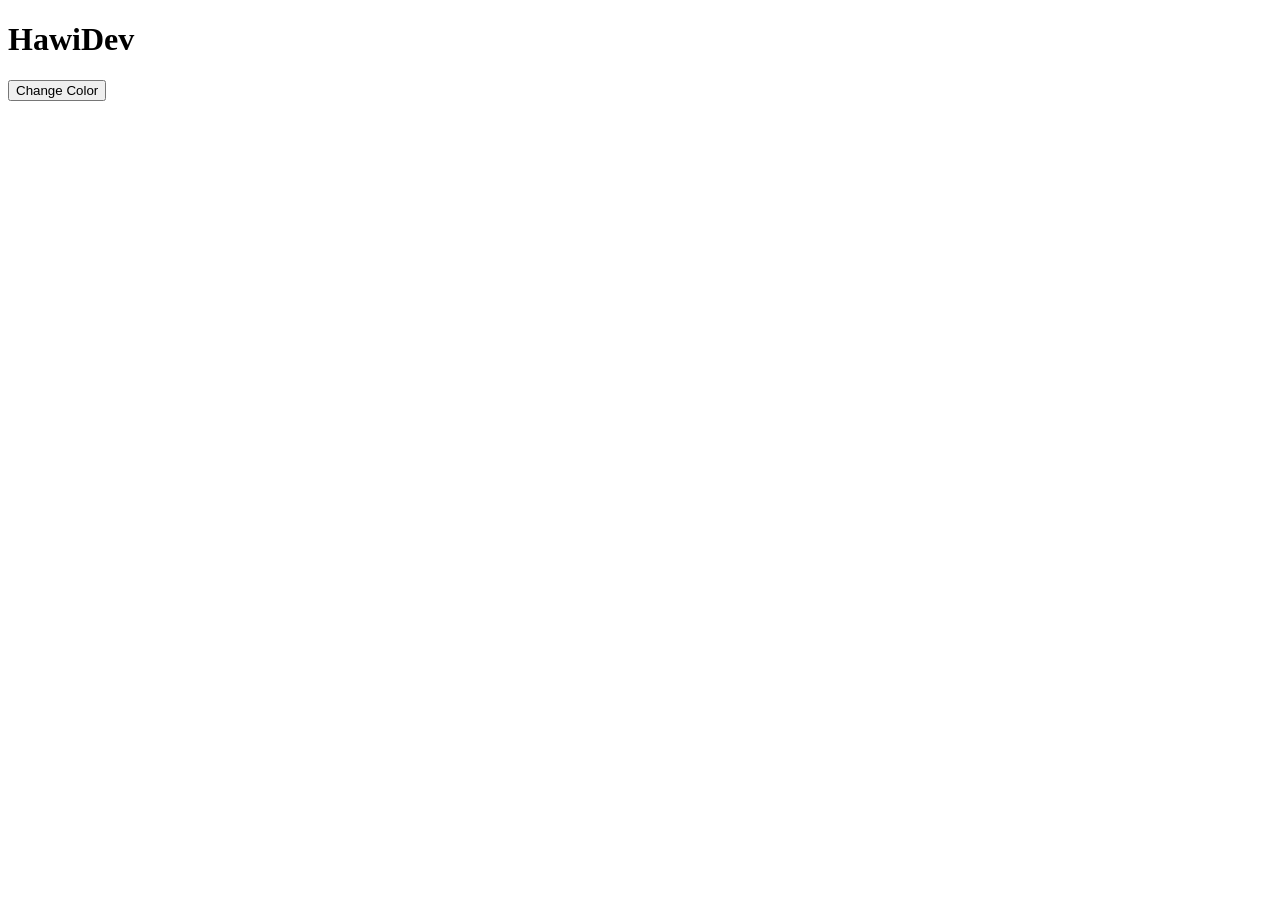
<file: dom_prac.html>
<!DOCTYPE html>
<html>
  <body>
    <h1 id="title">
      HawiDev
    </h1>
    <button onclick="changecolor()">
      Change Color
    </button>
    
    <script>
    function changecolor(){
      document.getElementById("title").style.color="blue";
    }
    </script>
  
  </body>
</html>
</file>
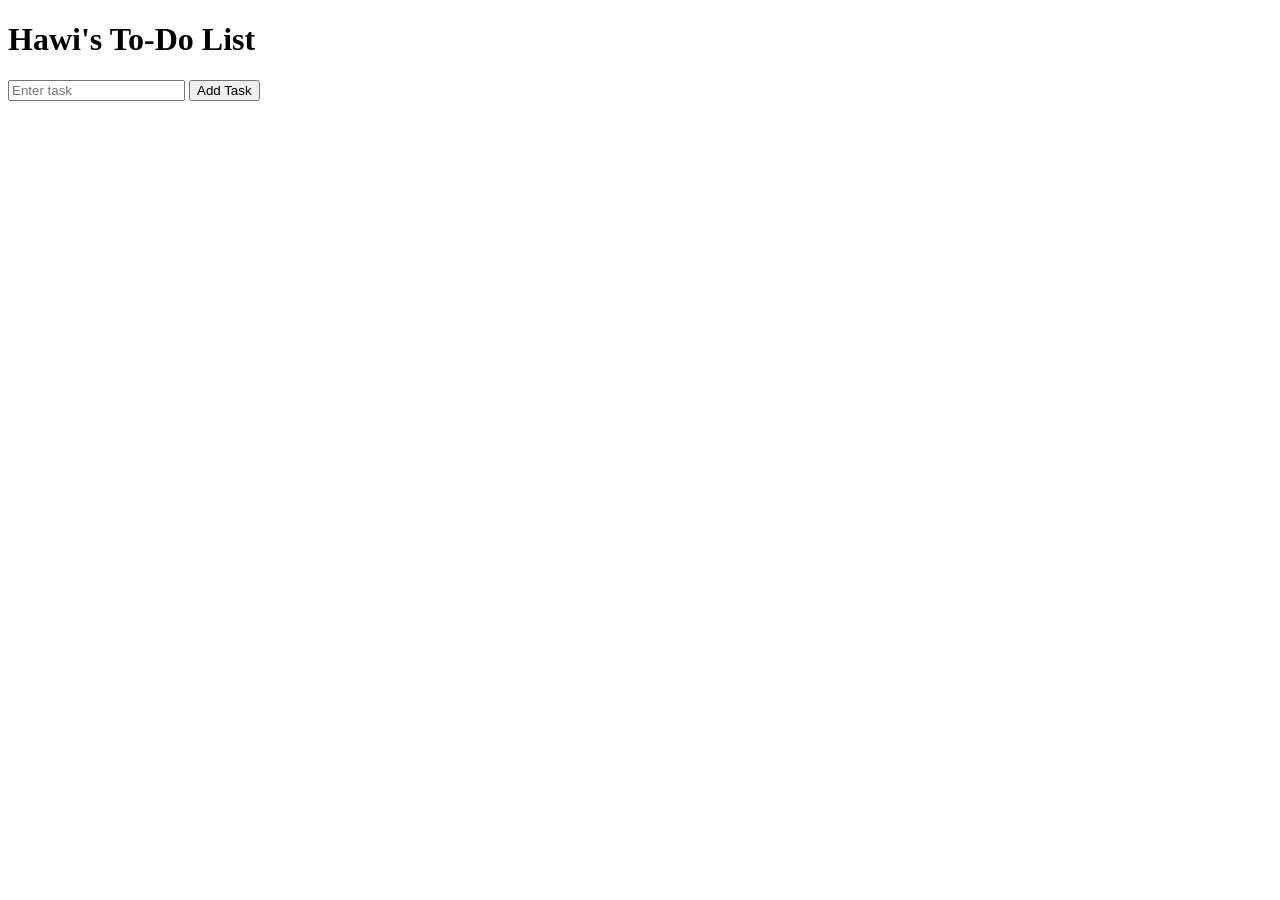
<file: Hawi's To-Do list.html>
<!DOCTYPE html>
<html>

<head>

    <title>To-Do App</title>

</head>

<body>

    <h1>
        Hawi's To-Do List
    </h1>

    <input
        type="text"
        id="taskInput"
        placeholder="Enter task">

    <button onclick="addTask()">
        Add Task
    </button>

    <ul id="taskList">

    </ul>

    <script src="todo.js"></script>

</body>

</html>
</file>
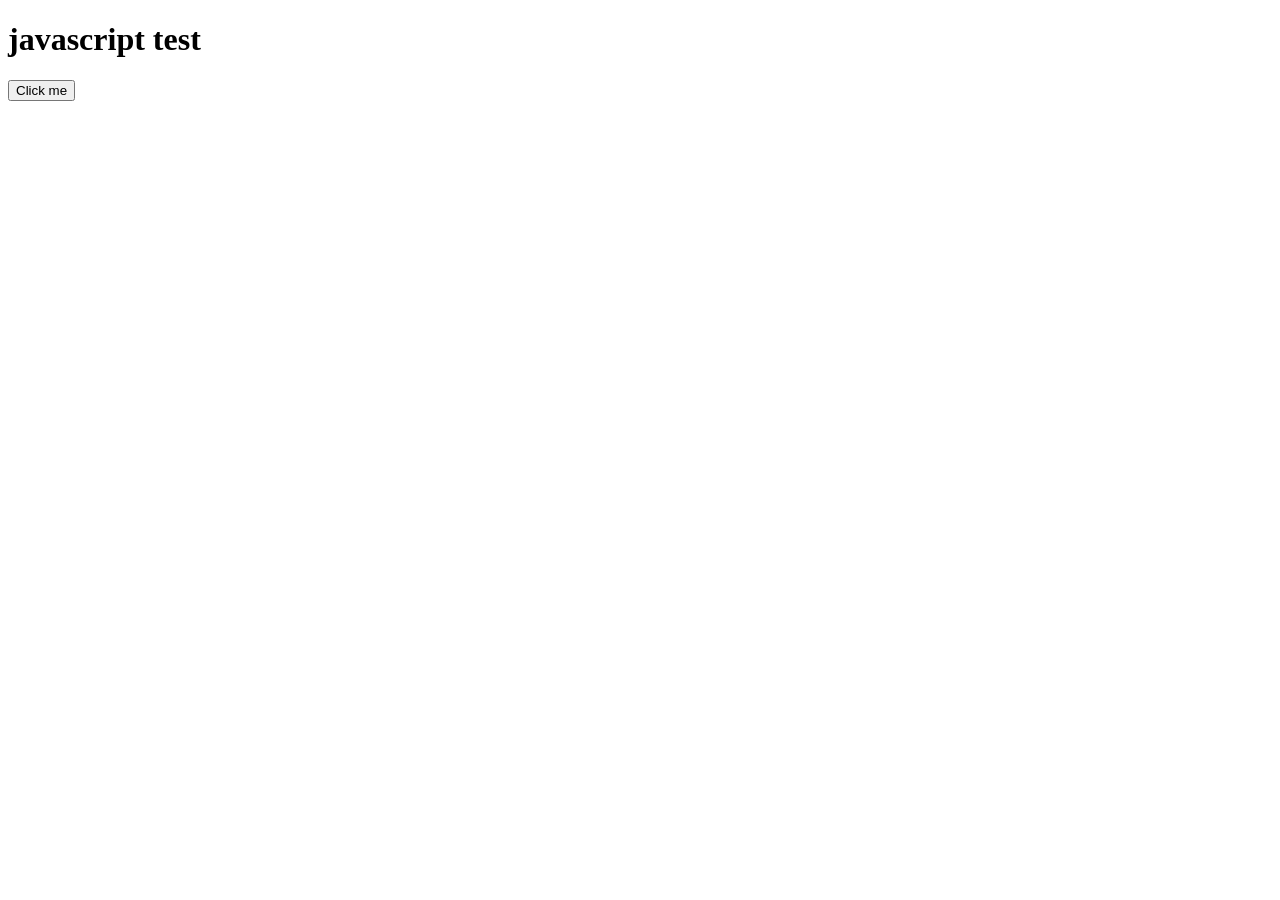
<file: JsPractice.html>
<!DOCTYPE html>
<html>
  <head>
    <title>
      JavaScript Practice
    </title>
  </head>
  <body>
    <h1>
      javascript test
    </h1>

    <script>
      function great() {
      alert ("Hello Hawi!");
      }
    </script>
  <button onclick="great()">
    Click me 

  </button>
  </body>
</html>
</file>
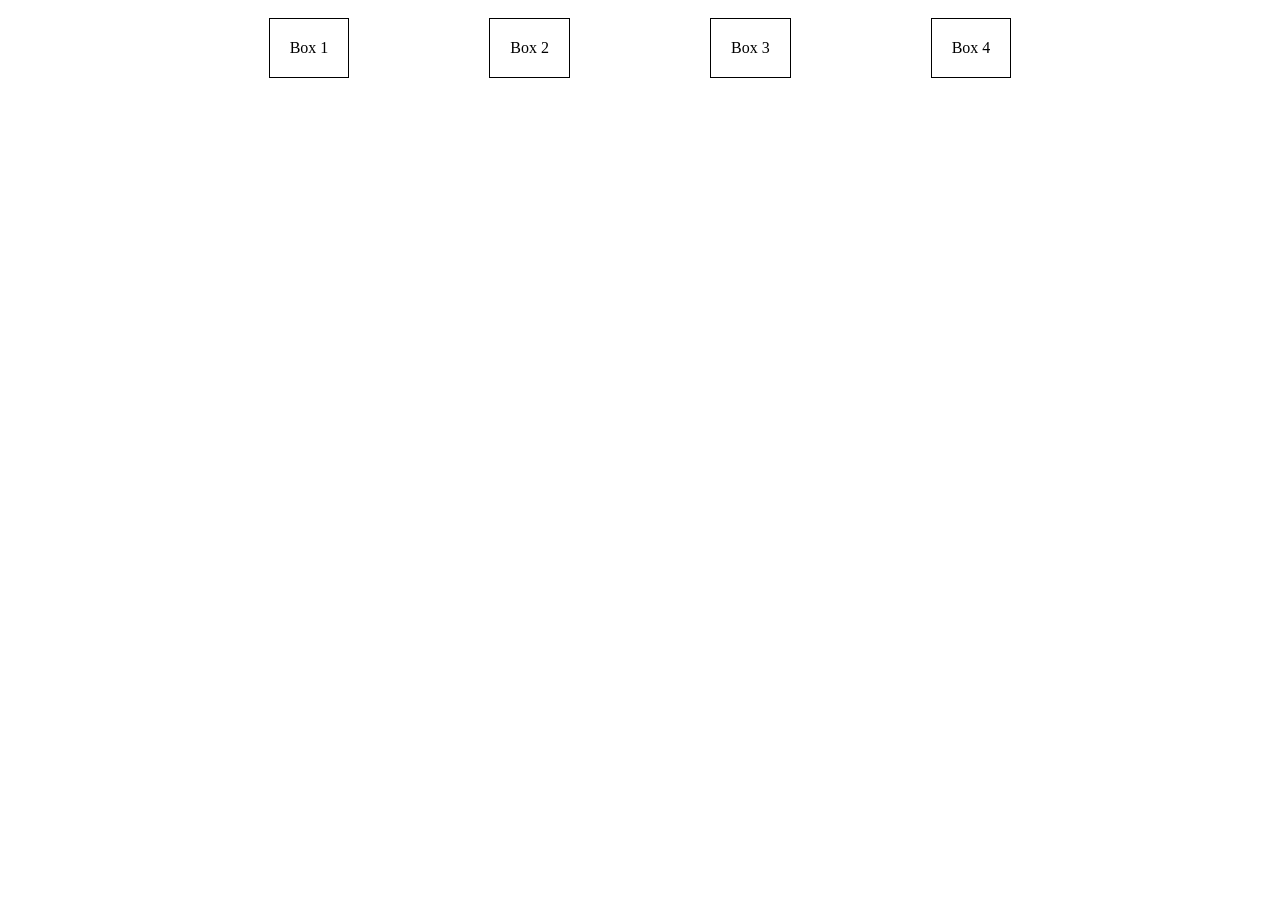
<file: landing_page.html>
<!DOCTYPE html>
<html>
  <head>
    
    <title>
      landing page

    </title>
  </head>

  <link rel="stylesheet" href="landing_page.css">
  <body>

<div class= "container">
  <div class="box"> Box 1 </div>
  <div class="box"> Box 2 </div>
  <div class="box"> Box 3 </div>
  <div class="box"> Box 4 </div>
</div>

  </body>
</html>
</file>
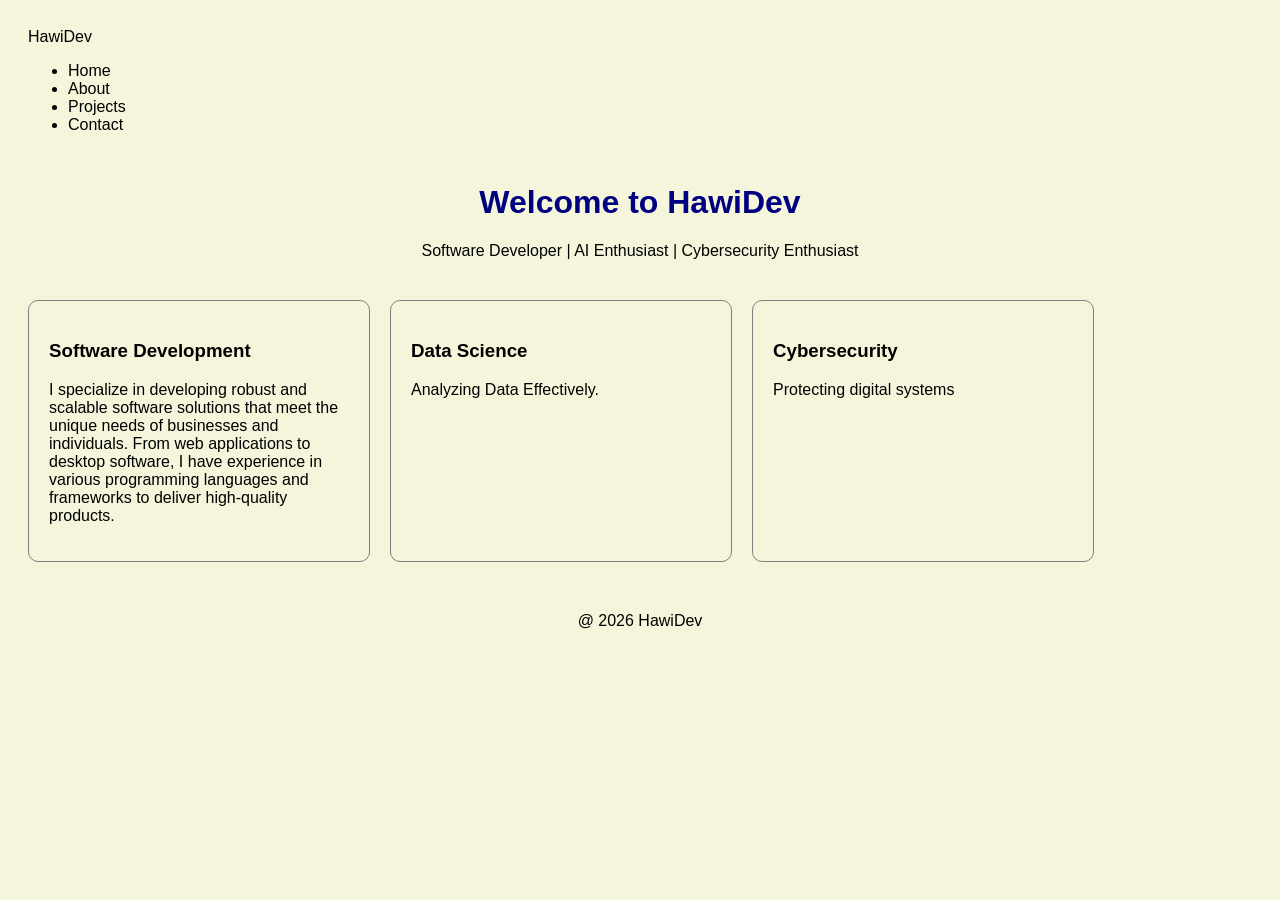
<file: landing_page2.html>
<!DOCTYPE html>
<html>

<head>
  HawiDev
  <link rel="Stylesheet" href="landing_page2.css">
</head>

<body>

<nav>
  <ul>
    <li>
      Home
    </li>
    <li>
      About
    </li>
    <li>
      Projects
    </li>
    <li>
      Contact
    </li>
  </ul>
</nav>


<header>
  <h1>
    Welcome to HawiDev
  </h1>

  <p>
    Software Developer | AI Enthusiast | Cybersecurity Enthusiast
  </p>

</header>


<section class="services">

  <div class="card">
    <h3> Software Development</h3>
    <p>
      I specialize in developing robust and scalable software solutions that meet the unique needs of businesses and individuals. From web applications to desktop software, I have experience in various programming languages and frameworks to deliver high-quality products.
    </p>

  </div>


  <div class="card">
    <h3> Data Science </h3>
    <p>
      Analyzing Data Effectively.
    </p>

  </div>

  <div class="card">
    <h3>
      Cybersecurity
    </h3>
    <p>
      Protecting digital systems
    </p>


  </div>
</section>

<footer>
  <p>
    @ 2026 HawiDev
  </p>
</footer>

</body>
</html>
</file>
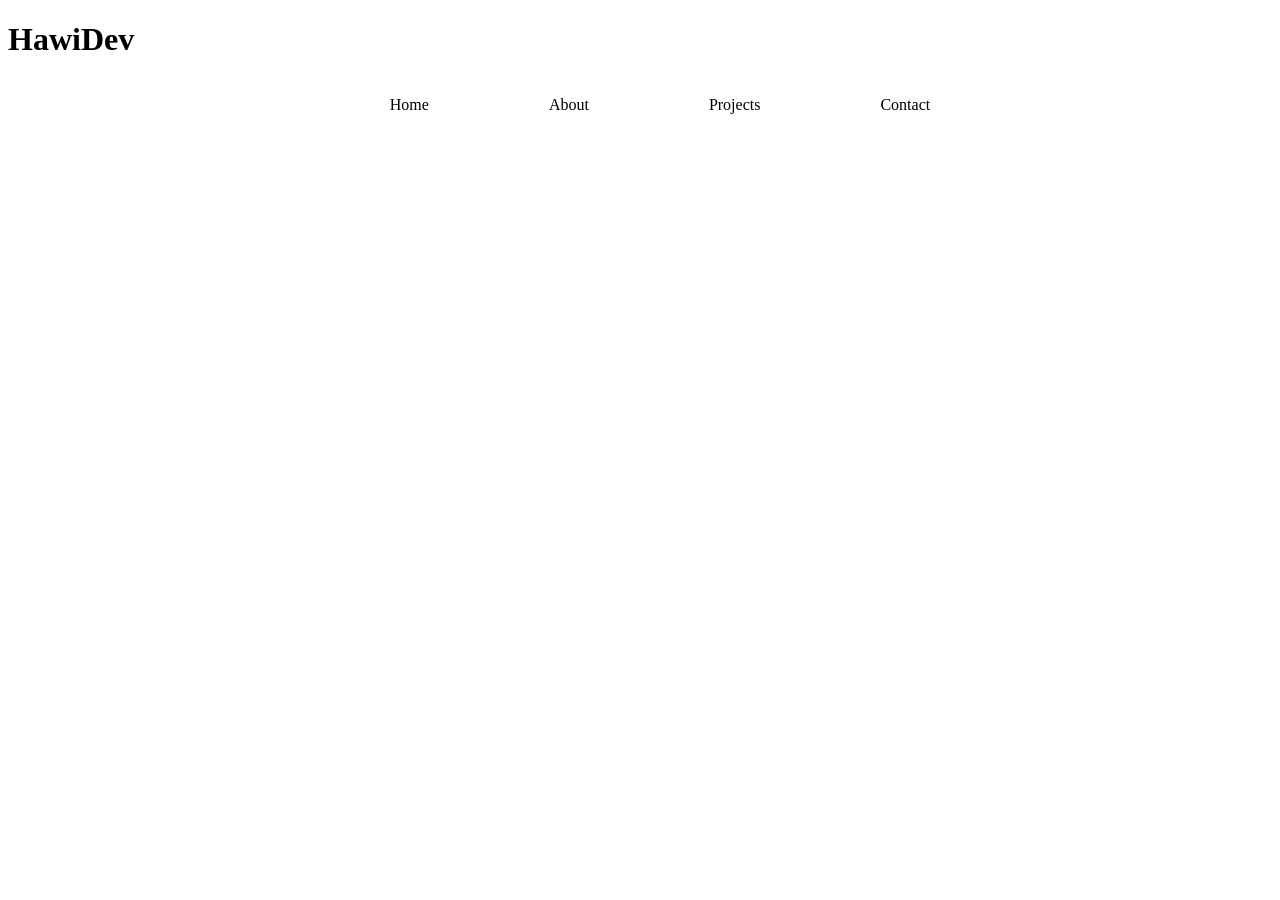
<file: Navigation bar.html>
<!DOCTYPE html>
<html>
  <head>
    <h1>
      HawiDev
    </h1>
  </head>
<link rel="stylesheet" href="Navigation bar.css">

  <body>
  
  <nav>
    <ul>
      <li>
        Home
      </li>
      <li>
        About
      </li>
      <li>
        Projects
      </li>
      <li>
        Contact
      </li>

    </ul>
  </nav>

  </body>
</html>
</file>
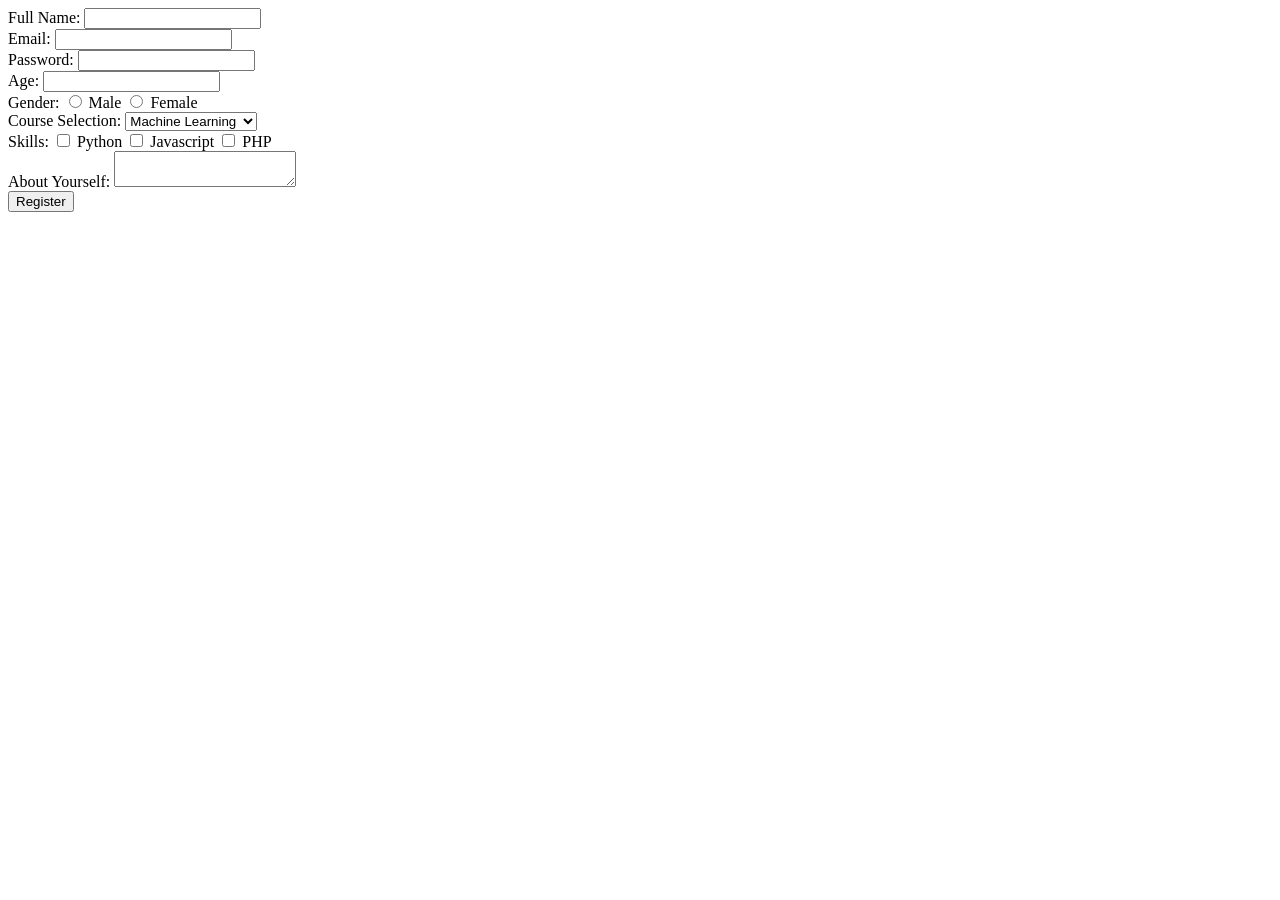
<file: student registration management.html>
<!DOCTYPE html>
<html>
  <head>
    <title>
      Student Registration Management
    </title>

  </head>

  <body>
    <form>
      <label>
        Full Name:
        <input type="text" name ="fullName">
      </label>

      <br>

      <label>
        Email:
        <input type="email" name="email">
      </label>

      <br>

      <label>
        Password:
        <input type="password" name ="password">
      </label>

      <br>
      <label>
        Age:
        <input type="number" name="age">
      </label>

      <br>

      <label>
        Gender:
        <input type="radio" name="gender" value="Male">
        Male
        <input type ="radio" name="gender" value="Female">
        Female
      </label>

      <br>

      <label>
        Course Selection:
        <select name="course">
          <option value="course1" >Machine Learning </option>
          <option value="course2" >Web Development </option>
          <option value="course3" >Data Science </option>
        </select>
      </label>

      <br>

      <label>
        Skills:
        <input type="checkbox" name="skills" value="Python">
         Python
        <input type="checkbox" name="skills" value="Javascript">
        Javascript
        <input type="checkbox" name="skills" value="PHP">
        PHP
      </label>

      <br>

      <label>
        About Yourself:
        <textarea name="about yourself"></textarea>
      </label>

      <br>

    </form>

    <button type="Submit">
      Register
    </button>

    <br>
  </body>
  </html>
</file>
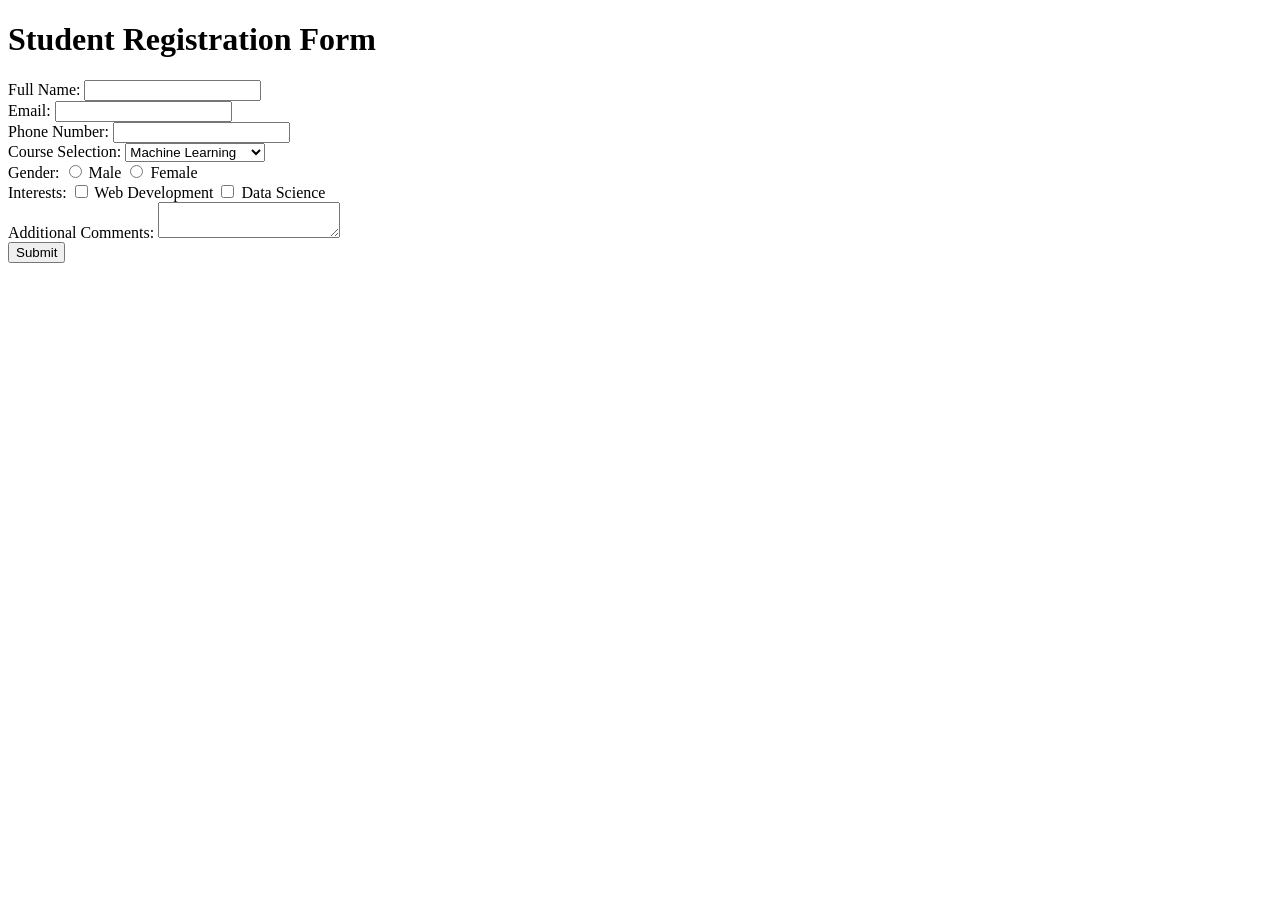
<file: student-registration.html>
<!DOCTYPE html>
<html>
  <h1>
    Student Registration Form
  </h1>

  <form>
    <label>Full Name:</label>
    <input type="text">

    <br>
    <label>Email:</label>
    <input type="email">

    <br>
    <label>Phone Number:</label>
    <input type="tel">

    <br>
    <label>Course Selection:</label>
    <select>
      <option value="course1">Machine Learning</option>
      <option value="course2">Artificial Intelligence</option>
      <option value="course3">Data Science</option>
    </select>

    <br>

    <label>Gender:</label>
    <input type="radio" name="gender" value="male"> Male  
    <input type="radio" name="gender" value="female"> Female

    <br>
    <label>Interests:</label>
    <input type="checkbox" name="interest" value="webdev"> Web Development
    <input type="checkbox" name="interest" value="datasci"> Data Science

    <br>
    <label>Additional Comments:</label>
    <textarea></textarea>

    <br>
    <button> Submit </button>
    
  </form>
</html>
</file>
<file: landing_page.css>
.container {
  display: flex;
  justify-content: center;
  gap: 120px;
}

.box {
  border: 1px solid black;
  padding: 20px;
  margin: 10px;

}
</file>
<file: landing_page2.css>
.services{
  display:flex;
  gap: 20px;
  margin-top : 40px;

}

.card{
  border:1px solid grey;
  padding : 20px;
  border-radius: 10px;
  width: 300px;

}

body{
  font-family: Arial, Helvetica, sans-serif;
  padding: 20px;
  background-color: beige;


}

header{
  text-align: center;
  margin-top: 50px;

}

h1{
  color: navy;

}

footer{
  text-align: center;
  margin-top:50px;
  

}
</file>
<file: Navigation bar.css>
nav{
  display: flex;
  justify-content: center;
  align-items: center;
  gap: 320px;

}

nav ul{
  display: flex;
  list-style-type: none;
  gap: 120px;
  
}
</file>
